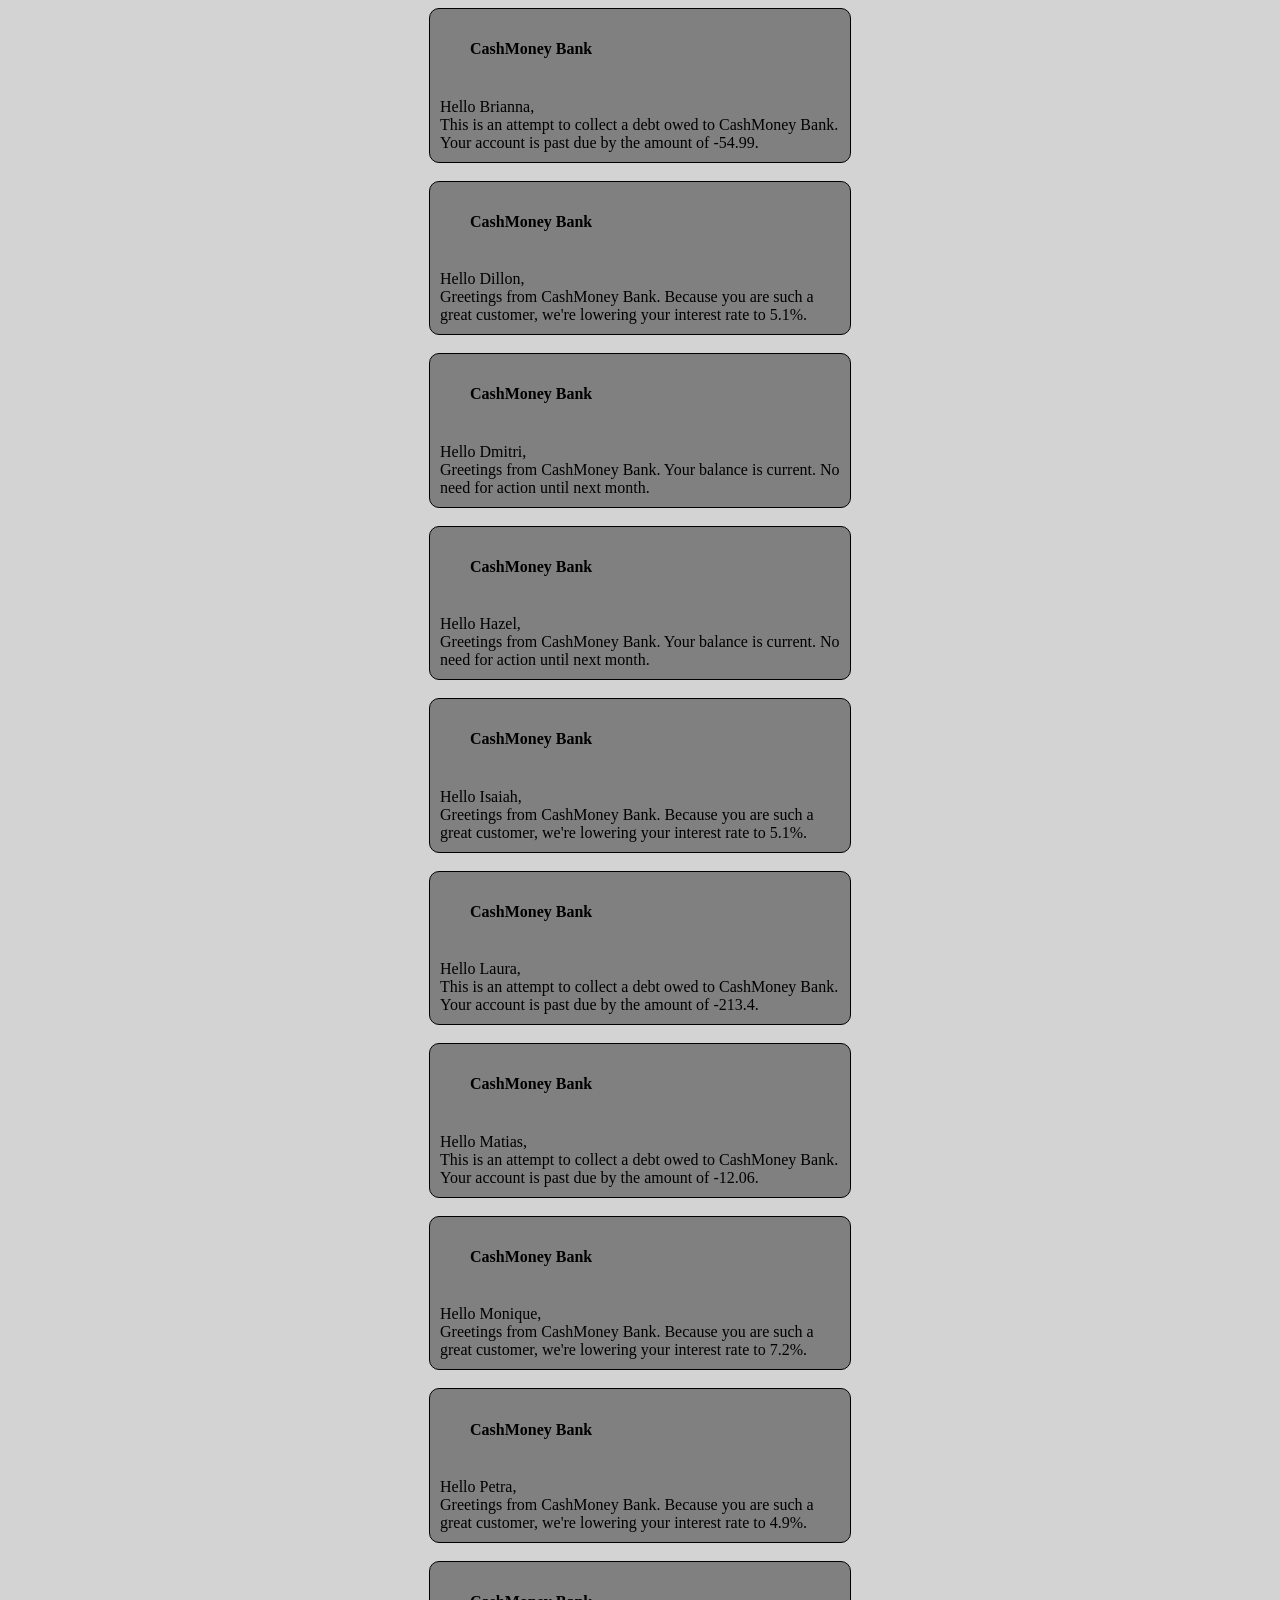
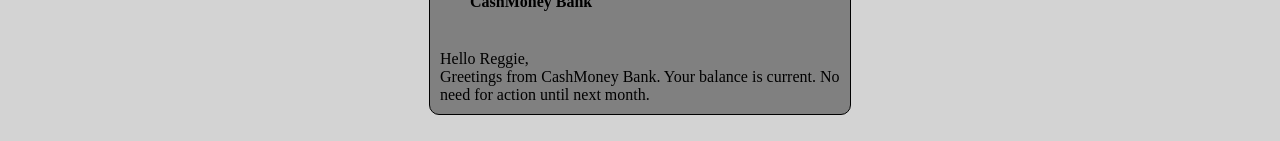
<file: week1/assignments/bankLetters.html>
<!DOCTYPE html>
<html>
    <head>
        <title>Bank Letters</title>
        <style>
            body {
                background-color: lightgray;
            }
            .letterDiv {
                margin: 0 auto;
                width: 400px;
                border: black 1px solid;
                border-radius: 10px;
                background-color: grey;
                padding: 10px;
            }
        </style>
    </head>
    <body>
        <div id="letterDiv"></div>
    </body>
    <script>
        var bankName = "CashMoney Bank";
        let letterText = "";

        const customers = [
            { fname: "Brianna", balance: -54.99, rate: 2.7 },
            { fname: "Dillon", balance: 1014.94, rate: 5.1 },
            { fname: "Dmitri", balance: 0, rate: 7.2 },
            { fname: "Hazel", balance: 0, rate: 7.2 },
            { fname: "Isaiah", balance: 224.99, rate: 5.1 },
            { fname: "Laura", balance: -213.4, rate: 2.5 },
            { fname: "Matias", balance: -12.06, rate: 3.1 },
            { fname: "Monique", balance: 2220.54, rate: 7.2 },
            { fname: "Petra", balance: 500.35, rate: 4.9 },
            { fname: "Reggie", balance: 0, rate: 7.2 },
        ];

        for (let x = 0; x < customers.length; x++) {
            letterText += `<div class = 'letterDiv'><h4>CashMoney Bank</h4><br />Hello ${customers[x].fname}, `;
            letterText += `<br />`;
            letterText += `<style>.letterDiv {text-indent:30px;}</style>`;
            switch (true) {
                case customers[x].balance < 0:
                    letterText += `This is an attempt to collect a debt owed to ${bankName}. Your account is past due by the amount of ${customers[x].balance}. `;
                    break;
                case customers[x].balance === 0:
                    letterText += `Greetings from ${bankName}. Your balance is current. No need for action until next month. `;
                    break;
                default:
                    letterText += `Greetings from ${bankName}. Because you are such a great customer, we're lowering your interest rate to ${customers[x].rate}%. `;
                    break;
            }
            letterText += `</div><br /> `;
        }

        document.querySelector("#letterDiv").innerHTML = letterText;

        // Create a loop that iterates through the customers array. Based on the customer's balance, create a personalized copy
        // of the appropriate letter text from below. Each letter should be contained within a div with the style of 'letter'.
        // Hello [fname], this is an attempt to collect a debt owed to [bankName]. Your account is past due by the amount of [balance].
        // Hello [fname], greetings from [bankName]. Your balance is current. No need for action until next month.
        // Hello [fname], greetings from [bankName]. Because you are such a great customer, we're lowering your interest rate to $[rate]%.
        // Display all these letters in the letterDiv element.
    </script>
</html>
</file>
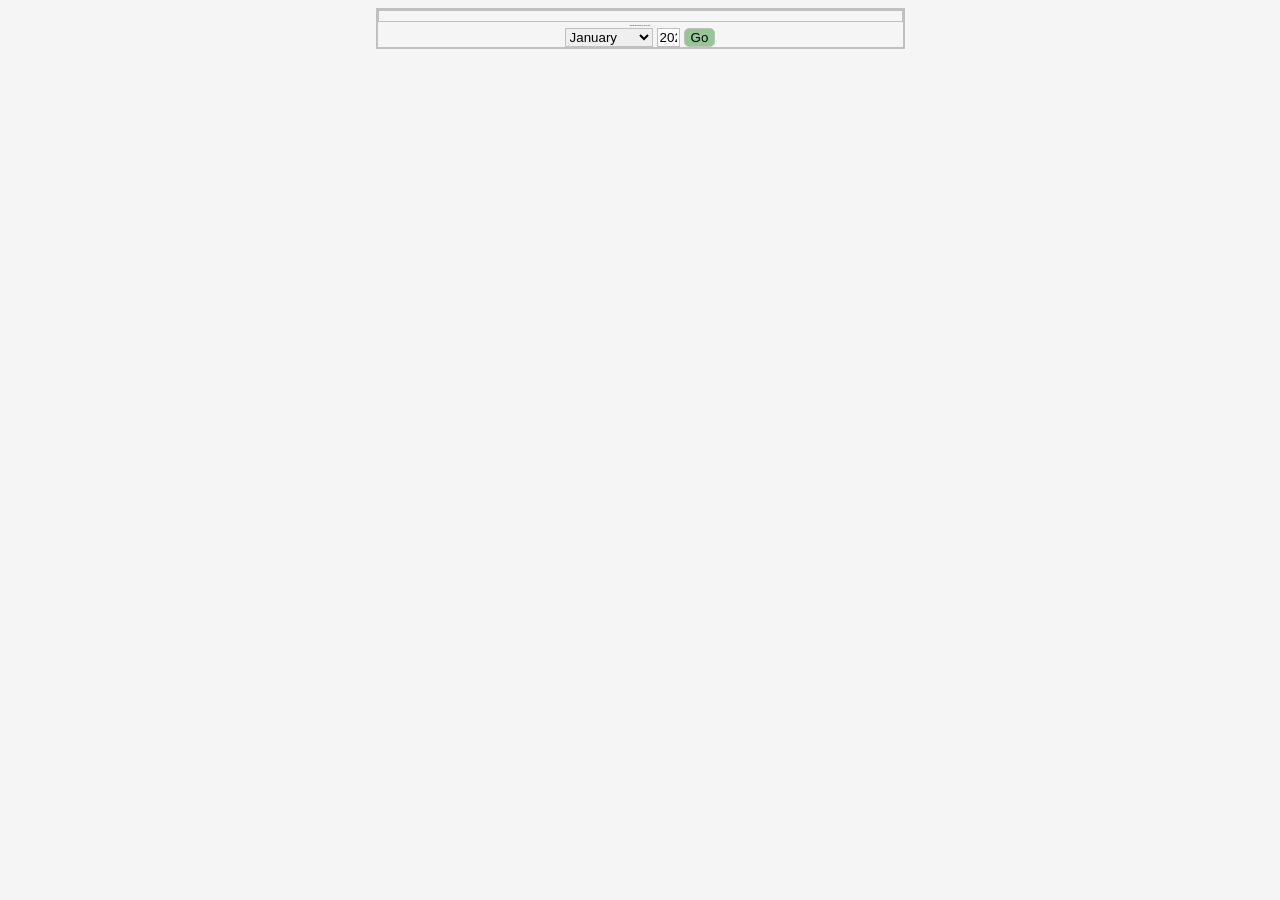
<file: week2/assignments/calendar/calendar.html>
<!-- Modify this page to use a select and an input to generate a calendar for any month and year -->

<!DOCTYPE html>
<html>
    <head>
        <title>Javascript Calendar</title>
        <link rel="stylesheet" type="text/css" href="calendar.css" />
    </head>
    <body>
        <div class="calendarWrapper">
            <div class="calendarTitle"></div>
            <p class="paragraph">(Pick Month & Click Go)</p>
            <div class="new">
                <select name="month" id="month"></select>
                <input
                    type="text"
                    id="year"
                    value="2022"
                    size="1"
                    name="Year"

                />
                <button id="go">Go</button>
            </div>
            <div class="calendar" id="calendarDays"></div>
        </div>
    </body>
    <script src="./calendar.js"></script>
</html>
</file>
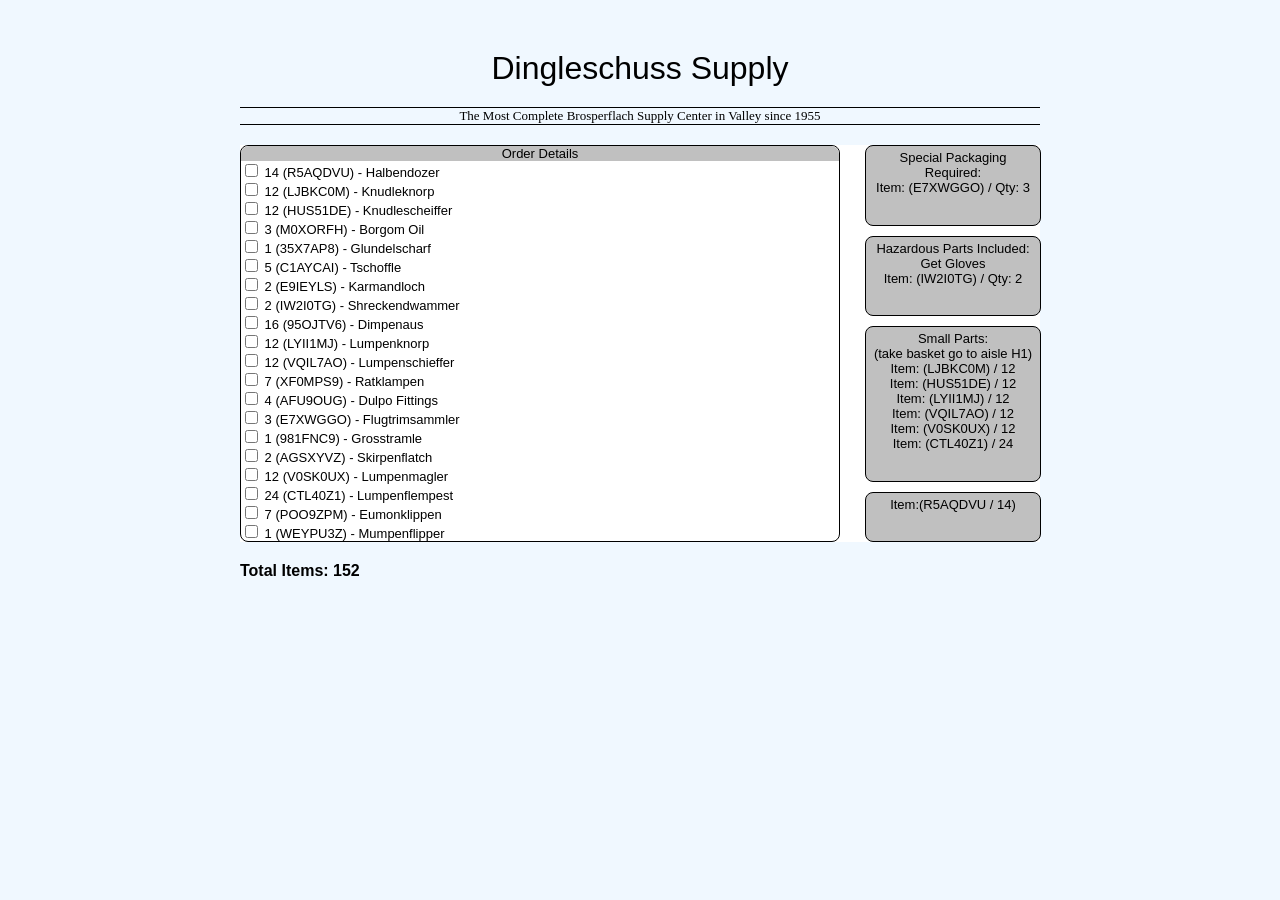
<file: week2/assignments/warehouse/warehouse.html>
<!DOCTYPE html>
<html>
    <head>
        <title>Warehouse Ticket Generator</title>
        <link rel="stylesheet" type="text/css" href="warehouse.css" />
    </head>

    <body>
        <div class="letterhead">Dingleschuss Supply</div>
        <div class="slogan">
            The Most Complete Brosperflach Supply Center in Valley since 1955
        </div>
        <div class="orderWrapper">
            <div id="orderDetails" class="orderDetails">
                <div class="detailHeader">Order Details</div>
                <div id="detailsList" class="detailsList"></div>
            </div>
            <div id="specialPackaging" class="sidebar">Packaging</div>

            <div id="hazardousMaterials" class="sidebar">Hazardous</div>

            <div id="smallItemsOnly" class="sidebar">Small Items</div>

            <div id="forkliftNeeded" class="sidebar">Forklift</div>
        </div>
        <div id="totalItems" class="bottomBar">Total Items</div>
    </body>

    <script src="warehouse.js"></script>
</html>
</file>
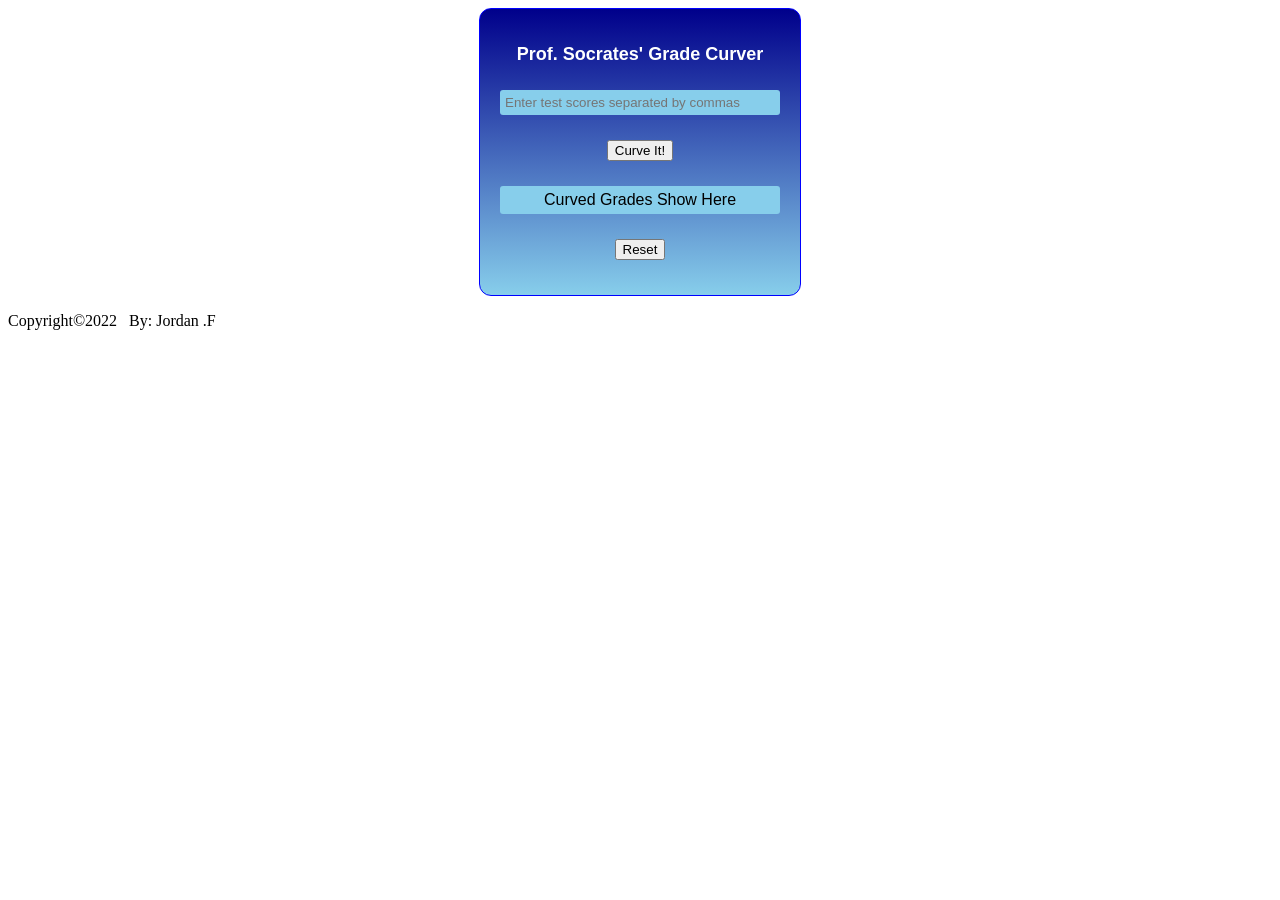
<file: week3/assignments/gradeCurver/gradeCurver.html>
<!DOCTYPE html>
<html>
    <head>
        <meta charset="UTF-8" />
        <meta name="viewport" content="width=device-width, initial-scale=1.0" />
        <link rel="stylesheet" type="text/css" href="gradeCurver.css" />

        <title>Grade Converter</title>
    </head>

    <body>
        <div class="gradeWrapper">
            <div class="gradeHeading">Prof. Socrates' Grade Curver</div>

            <input
                class="gradeInput"
                id="scores"
                type="text"
                style="width: 90%"
                placeholder="Enter test scores separated by commas"
            />

            <button id="submit" style="margin-top: 25px">Curve It!</button>

            <div id="grades" class="gradeDiv">Curved Grades Show Here</div>

            <button id="reset" style="margin-top: 25px; margin-bottom: 25px">
                Reset
            </button>
        </div>
        <p>Copyright&copy;2022 &nbsp; By: Jordan .F</p>
    </body>

    <script src="gradeCurver.js"></script>
</html>
</file>
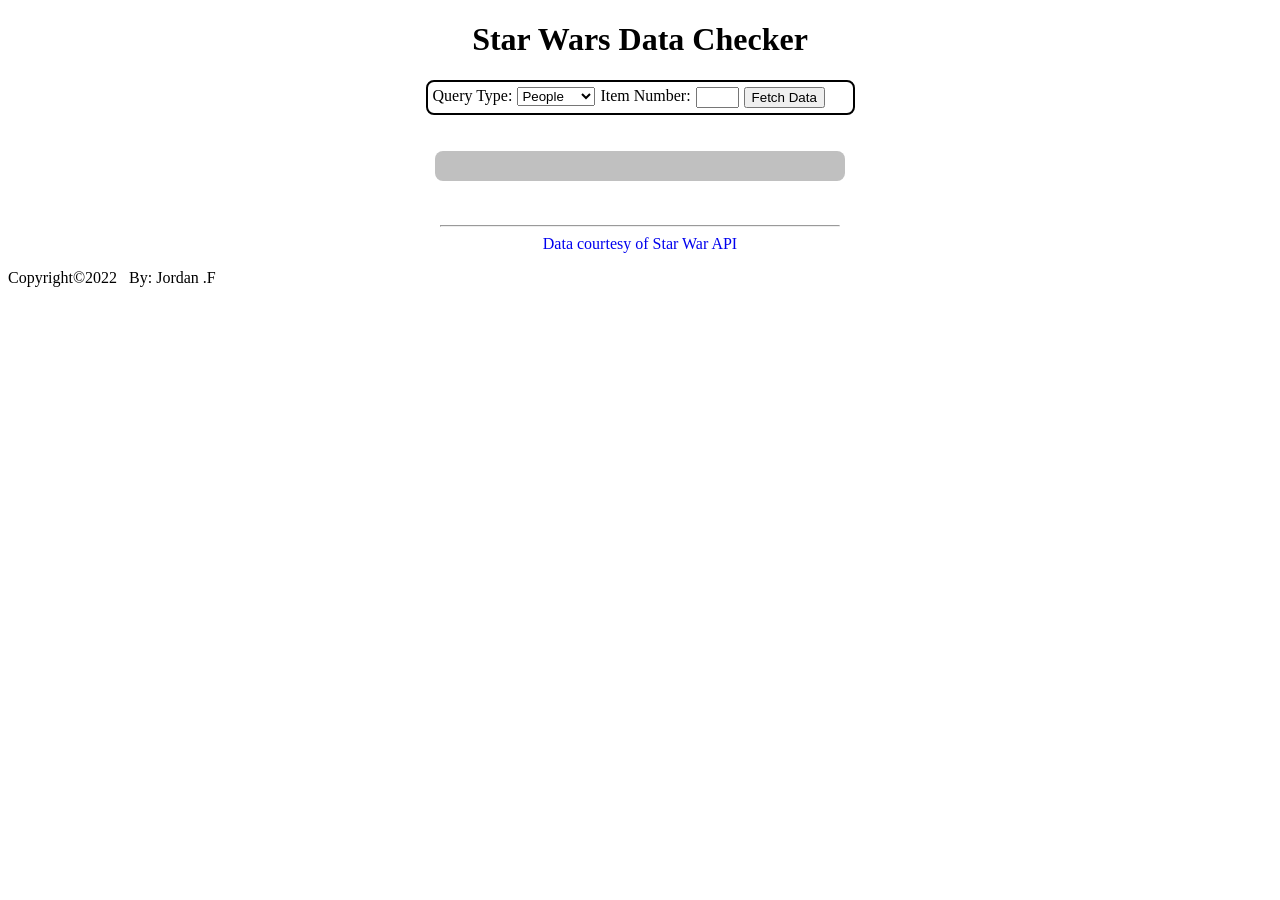
<file: week3/assignments/starwars/starwars.html>
<!DOCTYPE html>
<html>
    <head>
        <meta charset="UTF-8">
        <meta name="viewport" content="width=device-width, initial-scale=1.0">
        <link rel='stylesheet' type="text/css" href='starwars.css'>

        <title>Star Wars Data Checker</title>
    </head>
    <body>
        <h1 style='text-align:center;' id='title'>Star Wars Data Checker</h1>

        <div class='queryWrapper'>
            <div>Query Type:</div>
            <div>
                <select id='queryType'>
                    <option value='people'>People</option>
                    <option value='planets'>Planets</option>
                    <option value='starships'>Starships</option>
                </select>
            </div>
            <div>Item Number:</div>
            <div>
                <input type="number" style='width:35px' id='itemID' />
            </div>
            <div>
                <button id='fetchButton' onclick="fetchData()">Fetch Data</button>
            </div>
        </div>

        <br /><br />
        <!--  * Reorganized order to display under label     -->
        <div id='ResponseData' class='dataWrapper'>
            <div class='dataCellLabel' id='dataLabel1'></div>
            <div class='dataCellLabel' id='dataLabel2'></div>
            <div class='dataCell' id='dataValue1'></div>
            <div class='dataCell' id='dataValue2'></div>
        </div>

        <br /><br />

        <div class='footer'>
            <hr />
            <a href='https://swapi.dev/api/'' target='_new'>Data courtesy of Star War API</a>
        </div>
        <p>Copyright&copy;2022 &nbsp; By: Jordan .F</p>
        <script src='starwars.js'></script>
    </body>
</html>
</file>
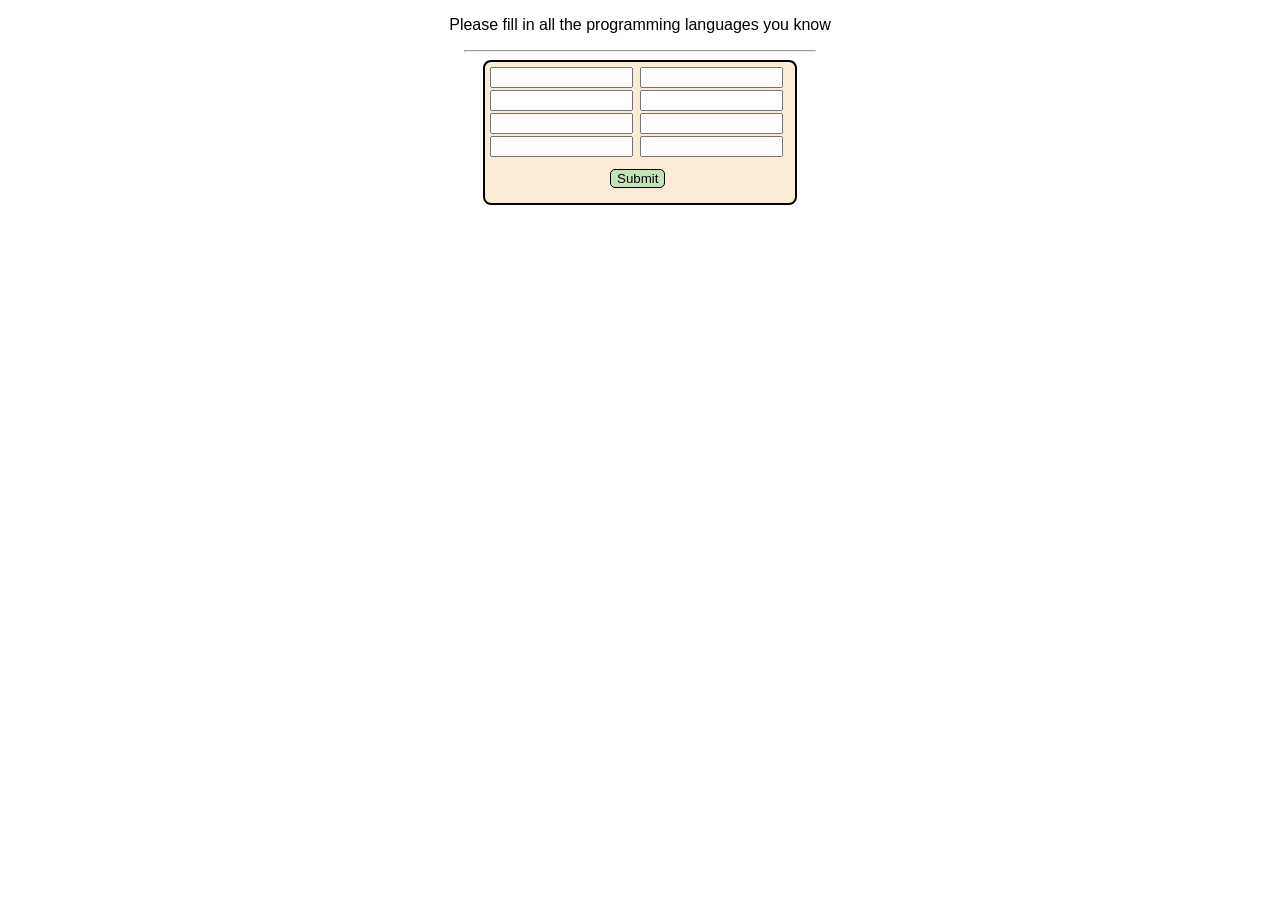
<file: week4/assignments/langs/languages2.html>
<!DOCTYPE html>
<html>
    <head>
        <meta charset="UTF-8" />
        <meta http-equiv="X-UA-Compatible" content="IE=edge" />
        <meta name="viewport" content="width=device-width, initial-scale=1.0" />
        <link rel="stylesheet" type="text/css" href="languages2.css" />

        <title>Languages</title>
    </head>
    <body>
        <p style="text-align: center">
            Please fill in all the programming languages you know
        </p><hr />
        <div class="wrapper">
            <input id="lang0" /> <input id="lang1" /> <input id="lang2" />
            <input id="lang3" /> <input id="lang4" /> <input id="lang5" />
            <input id="lang6" /> <input id="lang7" />
            <div class="spanner" style="text-align: right; padding: 10px">
                <button id="submit">Submit</button>
            </div>
        </div>
        <div id="TestResult" class="text"></div>
    </body>
    <script src="languages2.js"></script>
</html>
</file>
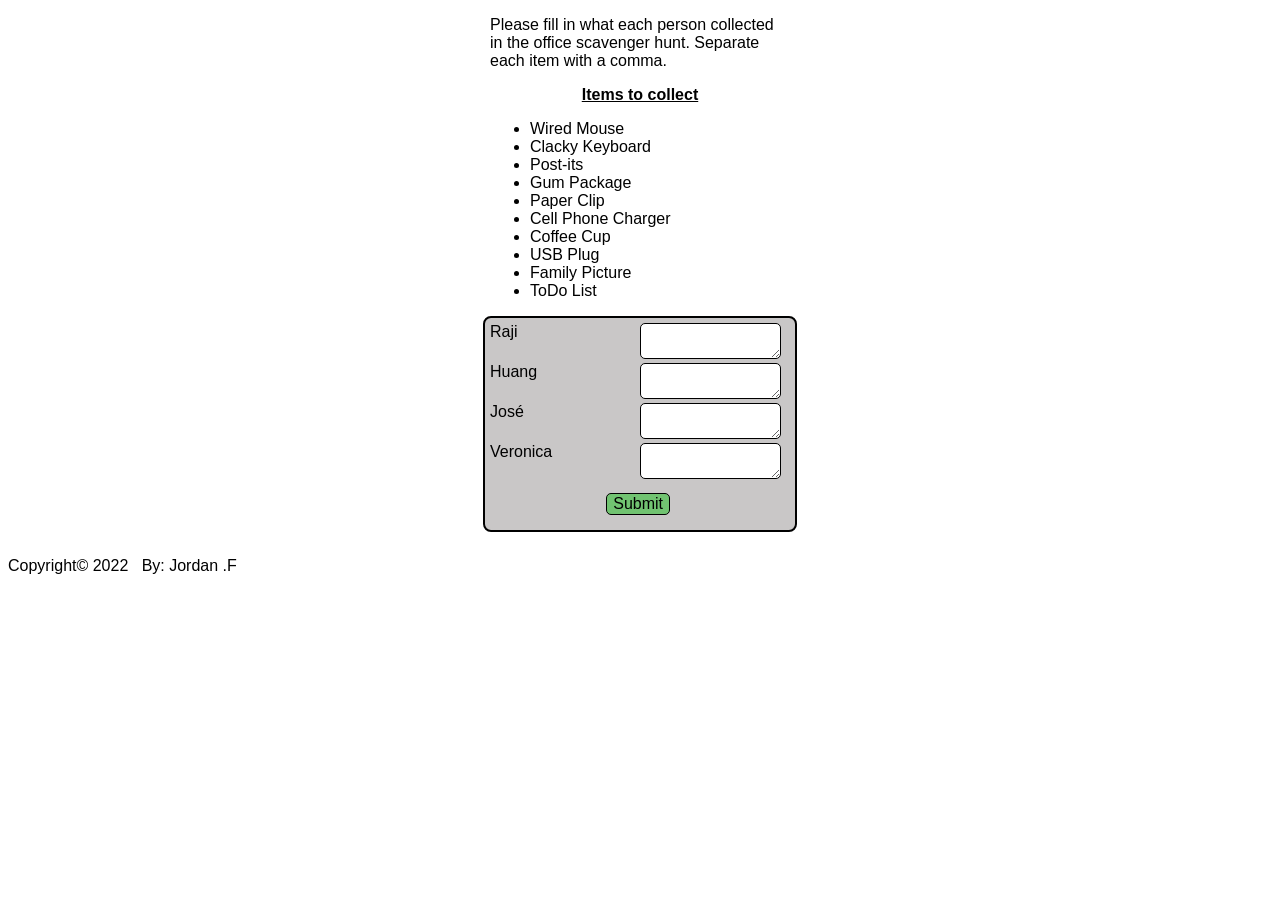
<file: week4/assignments/scavenger/scavenger.html>
<!DOCTYPE html>
<html>
    <head>
        <meta charset="UTF-8">
        <meta name="viewport" content="width=device-width, initial-scale=1.0">
        <link rel='stylesheet' type="text/css" href='scavenger.css'>

        <title>Scavenger Hunt</title>
    </head>
    <body>
        <div class='intro'>
            <p>Please fill in what each person collected in the office scavenger hunt. Separate each item with a comma.</p>
            <p class="deco">Items to collect
                <ul id='lstItems'>
                    <li>Wired Mouse</li>
                    <li>Clacky Keyboard</li>
                    <li>Post-its</li>
                    <li>Gum Package</li>
                    <li>Paper Clip</li>
                    <li>Cell Phone Charger</li>
                    <li>Coffee Cup</li>
                    <li>USB Plug</li>
                    <li>Family Picture</li>
                    <li>ToDo List</li>
                </ul>
            </p>
        </div>
        <div class='wrapper'>
            <div>Raji</div>
            <div><textarea onclick=setTarget(this) style='width:90%' id='scavenger-0'></textarea></div>
            <div>Huang</div>
            <div><textarea onclick=setTarget(this) style='width:90%' id='scavenger-1'></textarea></div>
            <div>José</div>
            <div><textarea onclick=setTarget(this) style='width:90%' id='scavenger-2'></textarea></div>
            <div>Veronica</div>
            <div><textarea onclick=setTarget(this) style='width:90%' id='scavenger-3'></textarea></div>
            <div class='spanner' style="text-align: right; padding: 10px;">
                <button id='submit'>Submit</button>
            </div>
        </div>
        <div id='AllItems' class='text'></div>
        <p>Copyright&copy; 2022 &nbsp; By: Jordan .F</p>
    </body>
    <script src='scavenger.js'></script>
</html>
</file>
<file: week2/assignments/calendar/calendar.css>
body {
    background-color: whitesmoke;
}

.calendarWrapper {
    border: silver 2px solid;
    width: 525px;
    margin: 0 auto;
}

.calendarTitle {
    text-align: center;
    padding: 5px;
    font-weight: 700;
    grid-column: span 7;
    border: silver 1px solid;
}

.calendar {
    display: grid;
    grid-template-columns: 75px 75px 75px 75px 75px 75px 75px;
}

.calendarCell {
    border: silver 1px solid;
    text-align: center;
    padding: 3px;
}

.calendarCell:hover {
    background-color: silver;
    border: 1px solid black;
}

.blankDay {
    border: silver 1px solid;
    text-align: center;
    padding: 3px;
    background-color: rgb(221, 219, 219);
}

#month {
    border: 1px solid silver;
}

#month:hover {
    border: 1px solid black;
    background-color: #0005;
}

.paragraph {
    text-align: center;
    font-size: 2px;
}

.new {
    text-align: center;
}

input {
    border: 1px solid silver;
}

input:hover {
    border: 1px solid black;
    background-color: #0005;
}

button {
    border: 1px solid silver;
    border-radius: 5px;
    background-color: rgba(0, 128, 0, 0.397);
}
button:hover {
    border: 1px solid black;
    background-color: rgba(3, 218, 3, 0.61);
}
</file>
<file: week2/assignments/warehouse/warehouse.css>
body {
    background-color: aliceblue;
}

.letterhead {
    margin: 0 auto;
    width: 800px;
    margin-top: 50px;
    margin-bottom: 20px;
    text-align: center;
    font-family: Impact, Haettenschweiler, "Arial Narrow Bold", sans-serif;
    font-size: xx-large;
}

.slogan {
    margin: 0 auto;
    width: 800px;
    text-align: center;
    font-family: cursive;
    font-size: small;
    border-top: 1px solid black;
    border-bottom: 1px solid black;
    margin-bottom: 20px;
}

.orderWrapper {
    margin: 0 auto;
    width: 800px;
    display: grid;
    grid-template-columns: 75% 22%;
    column-gap: 25px;
    row-gap: 10px;
    background-color: white;
}

.orderDetails {
    grid-row: span 4;
    border: 1px solid black;
    border-radius: 8px;
    font-family: "Segoe UI", Tahoma, Geneva, Verdana, sans-serif;
    font-size: small;
}

.detailHeader {
    text-align: center;
    background-color: silver;
    border-radius: 8px;
    border-radius: 8px 8px 0px 0px;
}

.sidebar {
    border: 1px solid black;
    border-radius: 8px;
    text-align: center;
    background-color: silver;
    font-family: "Segoe UI", Tahoma, Geneva, Verdana, sans-serif;
    font-size: small;
    padding: 4px;
}

.bottomBar {
    font-weight: 700;
    margin: 0 auto;
    width: 800px;
    margin-top: 20px;
    font-family: "Segoe UI", Tahoma, Geneva, Verdana, sans-serif;
}
</file>
<file: week3/assignments/gradeCurver/gradeCurver.css>
/*!    CSS  Page    */

.gradeWrapper {
    margin: 0 auto;
    width: 300px;
    text-align: center;
    border: 1px solid blue;
    border-radius: 12px;
    padding: 10px;
    background-image: linear-gradient(darkblue, skyblue);
}

.gradeHeading {
    color: white;
    font-family: "Segoe UI", Tahoma, Geneva, Verdana, sans-serif;
    font-size: large;
    font-weight: 700;
    margin-top: 25px;
}

.gradeInput {
    border: 0px;
    padding: 5px;
    border-radius: 3px;
    background-color: skyblue;
    margin-top: 25px;
    font-family: "Segoe UI", Tahoma, Geneva, Verdana, sans-serif;
}

.gradeDiv {
    margin: 0 auto;
    border: 0px;
    padding: 5px;
    border-radius: 3px;
    background-color: skyblue;
    margin-top: 25px;
    width: 90%;
    font-family: "Segoe UI", Tahoma, Geneva, Verdana, sans-serif;
}
</file>
<file: week3/assignments/starwars/starwars.css>
/*!        CSS Page       */

.queryWrapper {
    border: black 2px solid;
    border-radius: 8px;
    padding: 5px;
    width: 415px;
    display: flex;
    gap: 5px;
    margin: 0 auto;
}
/**  ^^^
Use the CSS grid to display all five <div> elements contained within
the 'queryWrapper' <div> on a row next to each other.
*/

/* ! Added hover to QueryType options, Item Number Input & Fetch button */
/* ! Also added space to Number input box to fit double digit    */

#queryType:hover,
#itemID:hover {
    background-color: #0005;
    border: 2px solid black;
    border-radius: 5px;
}

#fetchButton:hover {
    background-color: rgba(58, 204, 58, 0.562);
    border: 2px solid black;
    border-radius: 5px;
}

.dataWrapper {
    border-radius: 8px;
    background-color: silver;
    padding: 5px;
    width: 400px;
    display: grid;
    grid-template-columns: repeat(2, 1fr);
    margin: 0 auto;
}
/**  ^^^
use the CSS grid to display the <div> elements contained within
the 'dataWrapper' <div> in a 2 x 2 grid
*/

.dataCellLabel {
    text-align: center;
    padding: 5px;
    font-weight: 700;
}

.dataCell {
    text-align: center;
    padding: 5px;
}

.footer {
    width: 400px;
    margin: 0 auto;
    text-align: center;
}

.footer > a {
  text-decoration: none;
}
</file>
<file: week4/assignments/langs/languages2.css>
body {
    font-family: Verdana, Geneva, Tahoma, sans-serif;
}

.intro {
    width: 300px;
    margin: 0 auto;
}
.wrapper {
    background-color: antiquewhite;
    border: black 2px solid;
    border-radius: 8px;
    padding: 5px;
    width: 300px;
    display: grid;
    grid-template-columns: 150px 150px;
    margin: 0 auto;
}

.spanner {
    padding: 5px;
    font-weight: 700;
    padding: 10px;
    margin-left: 110px;
}

.text {
    border-radius: 4px;
    background-color: silver;
    width: 300px;
    margin: 0 auto;
    text-align: center;
    margin-top: 25px;
}
input {
    width: 90%;
    margin-bottom: 2px;
}

hr {
  width: 350px;
}

#submit {
    border: 1px solid black;
    border-radius: 5px;
    color: rgb(3, 3, 3);
    background-color: rgba(90, 214, 110, 0.333);
}

#submit:hover {
    border: 1px solid black;
    border-radius: 5px;
    background-color: rgba(30, 187, 38, 0.616);
    color: red;
}
</file>
<file: week4/assignments/scavenger/scavenger.css>
/*!       CSS Page    */

body {
    font-family: Verdana, Geneva, Tahoma, sans-serif;
}

.intro {
    width: 300px;
    margin: 0 auto;
}
.wrapper {
    background-color: rgb(201, 199, 199);
    border: black 2px solid;
    border-radius: 8px;
    padding: 5px;
    width: 300px;
    display: grid;
    grid-template-columns: 150px 150px;
    margin: 0 auto;
}

.spanner {
    padding: 5px;
    font-weight: 700;
    grid-column: span 2;
    text-align: right;
    padding: 10px;
}

.text {
    border-radius: 4px;
    background-color: silver;
    width: 300px;
    margin: 0 auto;
    text-align: center;
    margin-top: 25px;
}
input {
    width: 90%;
    margin-bottom: 2px;
}

/*!  Added design/ Hover   */

.deco {
    text-align: center;
    text-decoration: underline;
    font-weight: bold;
}

textarea {
    border: 1px solid black;
    border-radius: 5px;
}

textarea:hover {
    border: 2px solid black;
    border-radius: 5px;
    background-color: rgba(68, 68, 68, 0.333);
}

#submit {
    border: 1px solid black;
    border-radius: 5px;
    margin-right: 110px;
    font-size: 16px;
    background-color: rgba(39, 192, 39, 0.534);
}

#submit:hover {
    border: 2px solid black;
    color: white;
    background-color: green;
}

#submit:active {
    border: 2px solid red;
}
</file>
